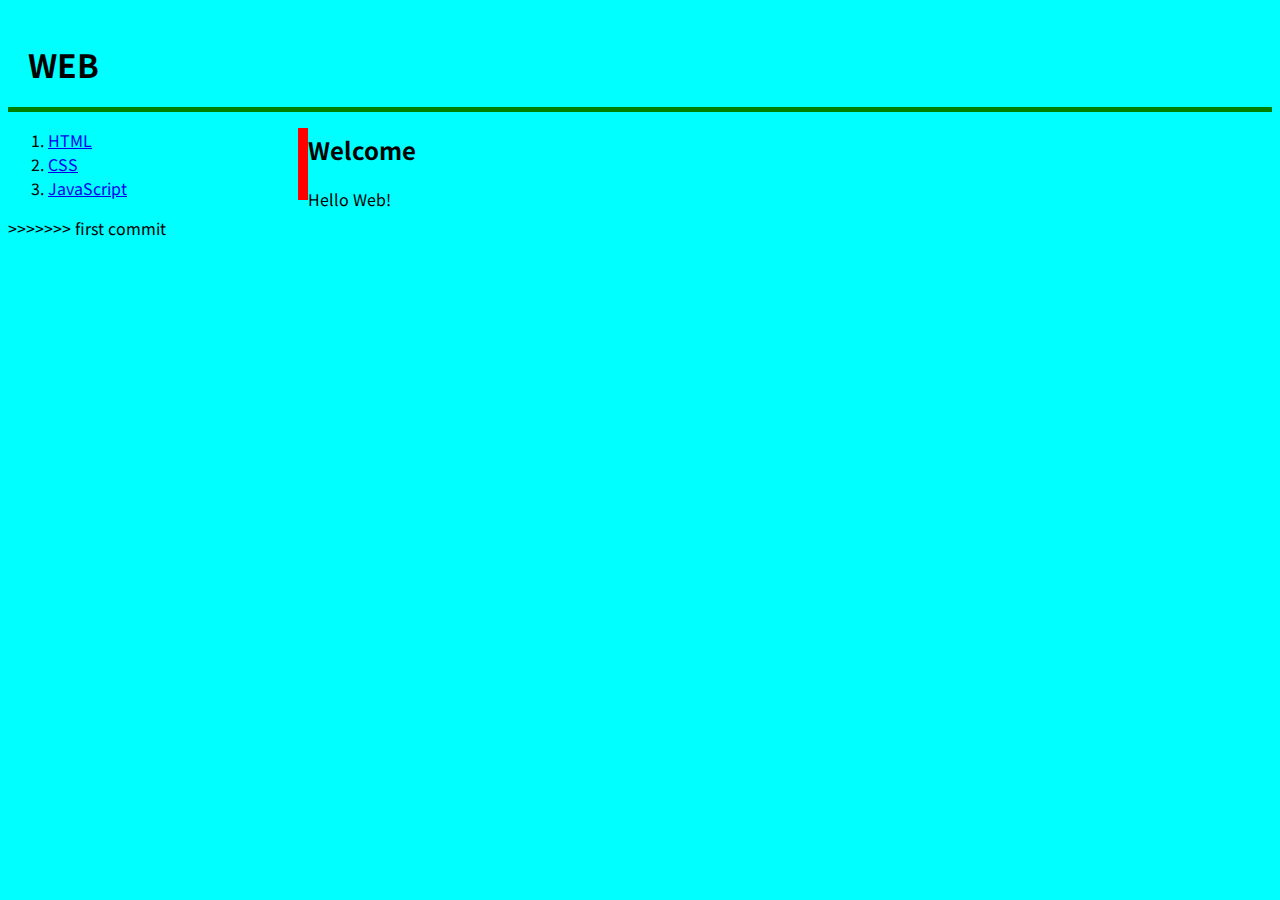
<file: index.html>
<!DOCTYPE html>
<html lang="en">
<head>
    <meta charset="UTF-8">
    <meta name="viewport" content="width=device-width, initial-scale=1.0">
    <title>Document</title>
    <link href="style.css" rel="stylesheet" />
    <link href="https://fonts.googleapis.com/css2?family=Noto+Sans+KR:wght@300&display=swap" rel="stylesheet">
</head>
<body>
    <h1>WEB</h1>
    <div id="container">
        <ol>
            <li>
                <a href="1.html">HTML</a>
            </li>
            <li><a href="2.html">CSS</a></li>
            <li><a href="3.html">JavaScript</a></li>
        </ol>
        <div>
        <h2>Welcome</h2>
        Hello Web!
        </div>
    </div>
>>>>>>> first commit
</body>
</html>
</file>
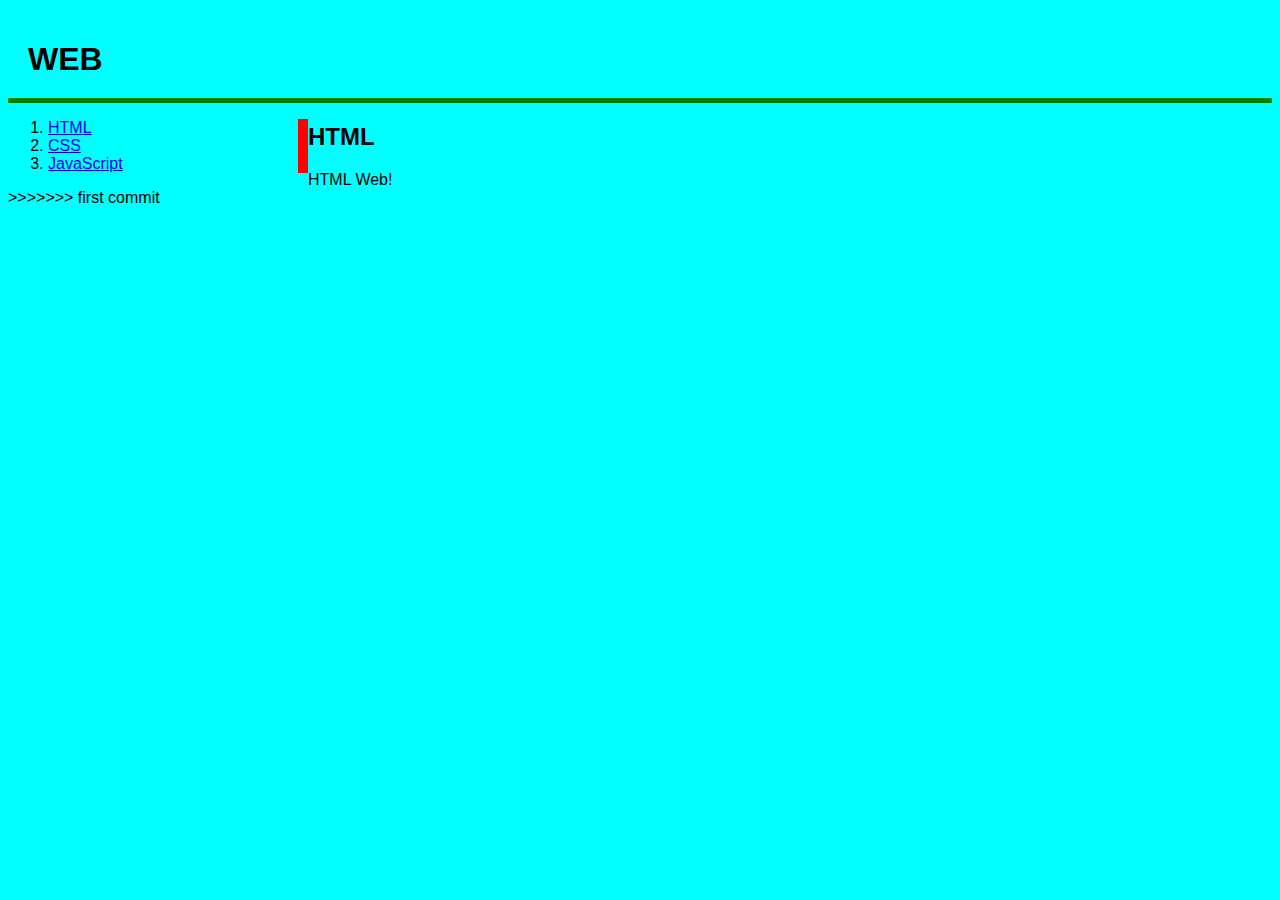
<file: 1.html>
<!DOCTYPE html>
<html lang="en">
<head>
    <meta charset="UTF-8">
    <meta name="viewport" content="width=device-width, initial-scale=1.0">
    <link href="style.css" rel="stylesheet" />
    <title>Document</title>
</head>
<body>
    <h1>WEB</h1>
    <div id="container">
        <ol>
            <li>
                <a href="1.html">HTML</a>
            </li>
            <li><a href="2.html">CSS</a></li>
            <li><a href="3.html">JavaScript</a></li>
        </ol>
        <div>
        <h2>HTML</h2>
        HTML Web!
    </div>
    </div>
    
>>>>>>> first commit
</body>
</html>
</file>
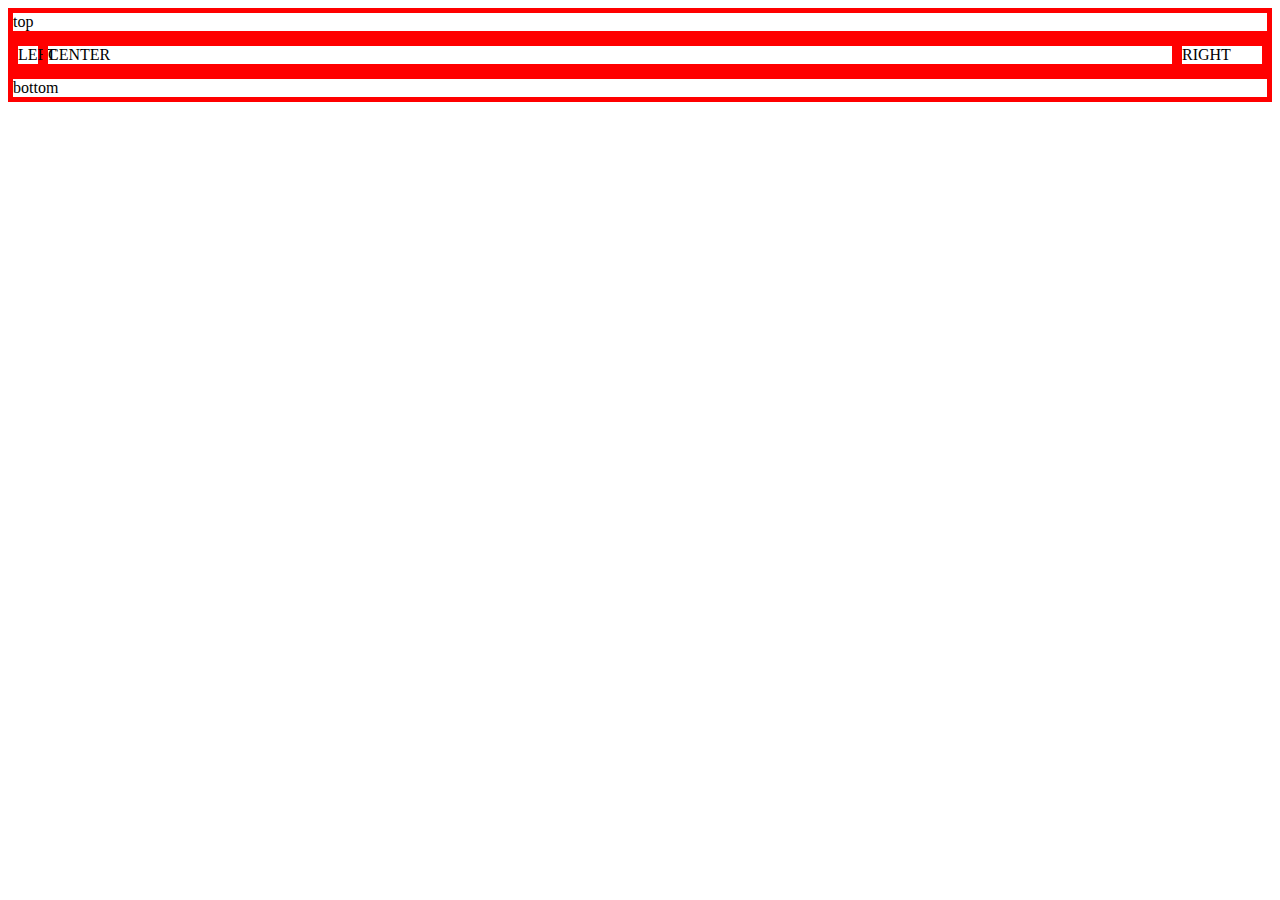
<file: css3-grid.html>
<html>
<body>
    <style>
        div {
            border: 5px solid red;
        }
        #container {
            display:grid;
            grid-template-columns: 30px 1fr 90px;
        }
    </style>
    <div>top</div>
    <div id="container">
          <div>LEFT</div>
          <div>CENTER</div>
          <div>RIGHT</div>
    </div>
    <div>bottom</div>
</body>
</html>
</file>
<file: style.css>
body{
    background-color: cyan; 
    font-family: 'Noto Sans KR', sans-serif;          
}

h1 {
        border-bottom: 5px solid green;
        padding: 20px;
}

h1 a {
    text-decoration: none;
}

ol {
    border-right: 10px solid red;
}

#container {
    display: grid;
    grid-template-columns: 300px 1fr;
}

h1 {
    margin-bottom: 0px;
}
</file>
